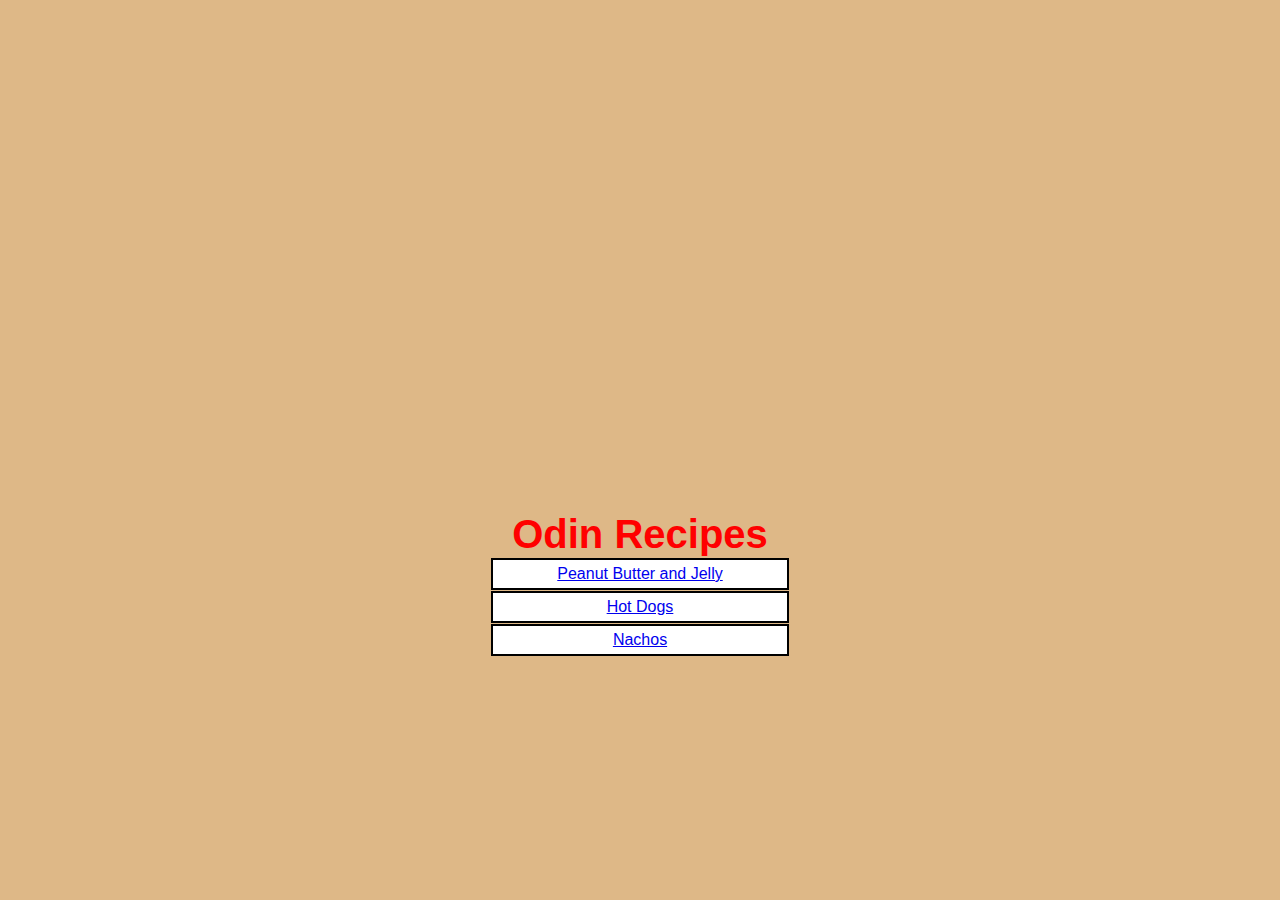
<file: index.html>
<!DOCTYPE html>
<html lang="en">
    <head l>
        <meta charset="utf-8">
        <title>My Favorite Recipes</title>
        <link rel="stylesheet" href="style.css">
    </head>
    <Body>
        <div class = "recipes-list">
        <h1>Odin Recipes</h1>
        <ul>
            <li><a href="recipes/pbandj.html">Peanut Butter and Jelly</a></li>
            <li><a href="recipes/hotdog.html">Hot Dogs</a></li>
            <li><a href="recipes/nachos.html">Nachos</a></li>
        </ul>
        </div>
    </Body>
</file>
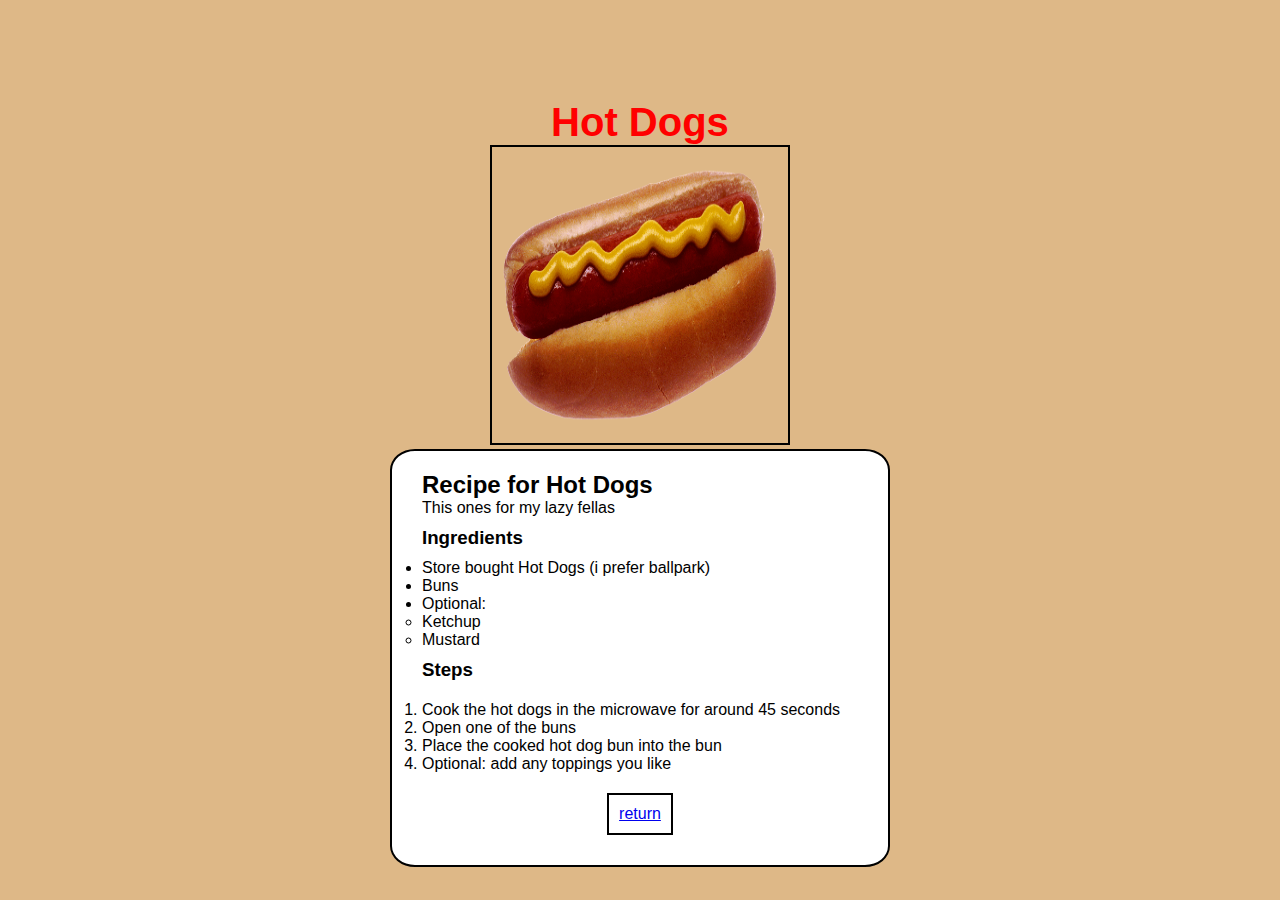
<file: recipes/hotdog.html>
<!DOCTYPE html>
<html lang="en">
<head>
    <meta charset="UTF-8">
    <meta name="viewport" content="width=device-width, initial-scale=1.0">
    <title>Hot Dogs</title>
    <link rel="stylesheet" href="../style.css">
</head>
<body>
    <div class ="peanut-butter">
    <h1>Hot Dogs</h1>
    <img src="../images/hot_dog_with_mustard.png" alt="Hot Dog with Mustard" height="300" width="300">
    <div id="peanut-butter-guide">
    <h2>Recipe for Hot Dogs</h2>
    <p>This ones for my lazy fellas</p>
    <h3>Ingredients</h3>
    <ul>
        <li>Store bought Hot Dogs (i prefer ballpark)</li>
        <li>Buns</li>
        <li>Optional:
            <ul>
                <li>Ketchup</li>
                <li>Mustard</li>
            </ul>
        </li>
    </ul>    
    <h3>Steps</h3>
    <ol>
        <li>Cook the hot dogs in the microwave for around 45 seconds</li>
        <li>Open one of the buns</li>
        <li>Place the cooked hot dog bun into the bun</li>
        <li>Optional: add any toppings you like</li>
    </ol>
    <a href="../index.html">return</a>
    </div>
    </div>
</body>
</html>
</file>
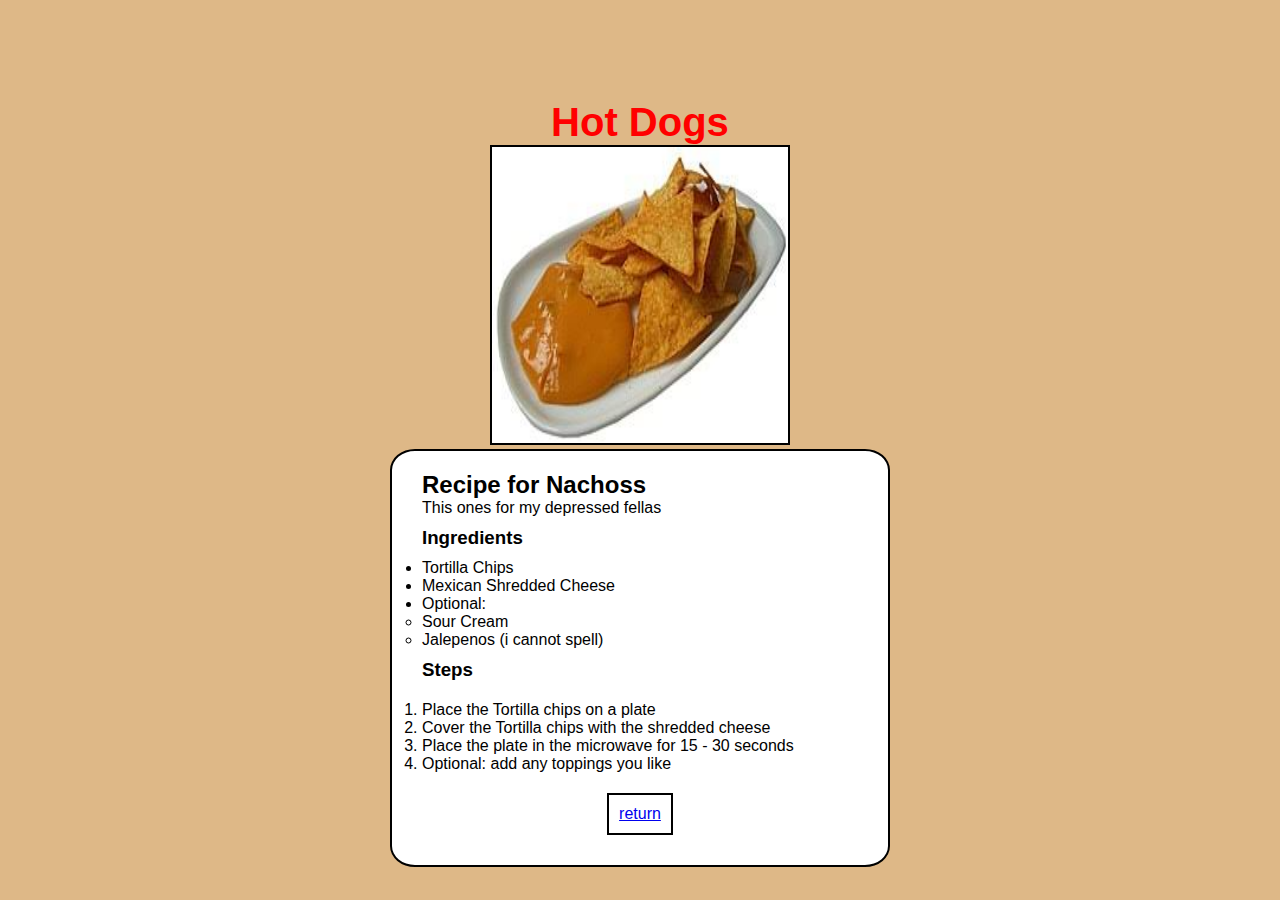
<file: recipes/nachos.html>
<!DOCTYPE html>
<html lang="en">
<head>
    <meta charset="UTF-8">
    <meta name="viewport" content="width=device-width, initial-scale=1.0">
    <title>Nachos</title>
    <link rel="stylesheet" href="../style.css">
</head>
<div class ="peanut-butter">
<body>
    <h1>Hot Dogs</h1>
    <img src="../images/nachos.jpeg" alt="Nachos" height="300" width="300">
    <div id="peanut-butter-guide">
    <h2>Recipe for Nachoss</h2>
    <p>This ones for my depressed fellas</p>
    <h3>Ingredients</h3>
    <ul>
        <li>Tortilla Chips</li>
        <li> Mexican Shredded Cheese</li>
        <li>Optional:
            <ul>
                <li>Sour Cream</li>
                <li>Jalepenos (i cannot spell)</li>
            </ul>
        </li>
    </ul>    
    <h3>Steps</h3>
    <ol>
        <li>Place the Tortilla chips on a plate</li>
        <li>Cover the Tortilla chips with the shredded cheese</li>
        <li>Place the plate in the microwave for 15 - 30 seconds</li>
        <li>Optional: add any toppings you like</li>
    </ol>
    <a href="../index.html">return</a>
</div>
</div>
</body>
</html>
</file>
<file: style.css>
* {
    padding: 0px;
    margin: 0px;
    box-sizing: border-box;
    font-family: Arial, Helvetica, sans-serif;
    background-color: burlywood;
}

h1 {
    color: red;
    font-size: 40px;
}

.recipes-list {
    height: 300px;
    width: 300px;
    margin: auto;
    text-align: center;
    margin-top: 40%;
}

.recipes-list ul{  
    text-align: center;
    list-style: none;
}

.recipes-list li{
    border: 2px solid black;
    margin: 1px;
    padding: 5px;
    width: auto;
    background-color: white;
}

a {
    background-color: white;
}

.peanut-butter{
    height: 300px;
    width: 500px;
    margin: auto;
    margin-top: 100px;
    text-align: center;
}

.peanut-butter ul{
    text-align: left;
}

#peanut-butter-guide{
    background-color: white;
    border: 2px solid black;
    border-radius: 5%;
    padding: 30px;
}

#peanut-butter-guide *{
    background-color: white;
}

#peanut-butter-guide h2{
    text-align: left;
    margin-top: -10px;
}

#peanut-butter-guide h3{
    text-align: left;
    padding: 10px 0px 10px 0px;
}

#peanut-butter-guide ol{
    text-align: left;
    padding: 10px 0px 10px 0px;
}

#peanut-butter-guide a{
    text-align: left;
    display: inline-block;
    margin-top:10px;
    padding: 10px;
    border: 2px solid black;
}


#peanut-butter-guide p{
    text-align: left;
}


.peanut-butter img{
    border: 2px solid black;
}
</file>
